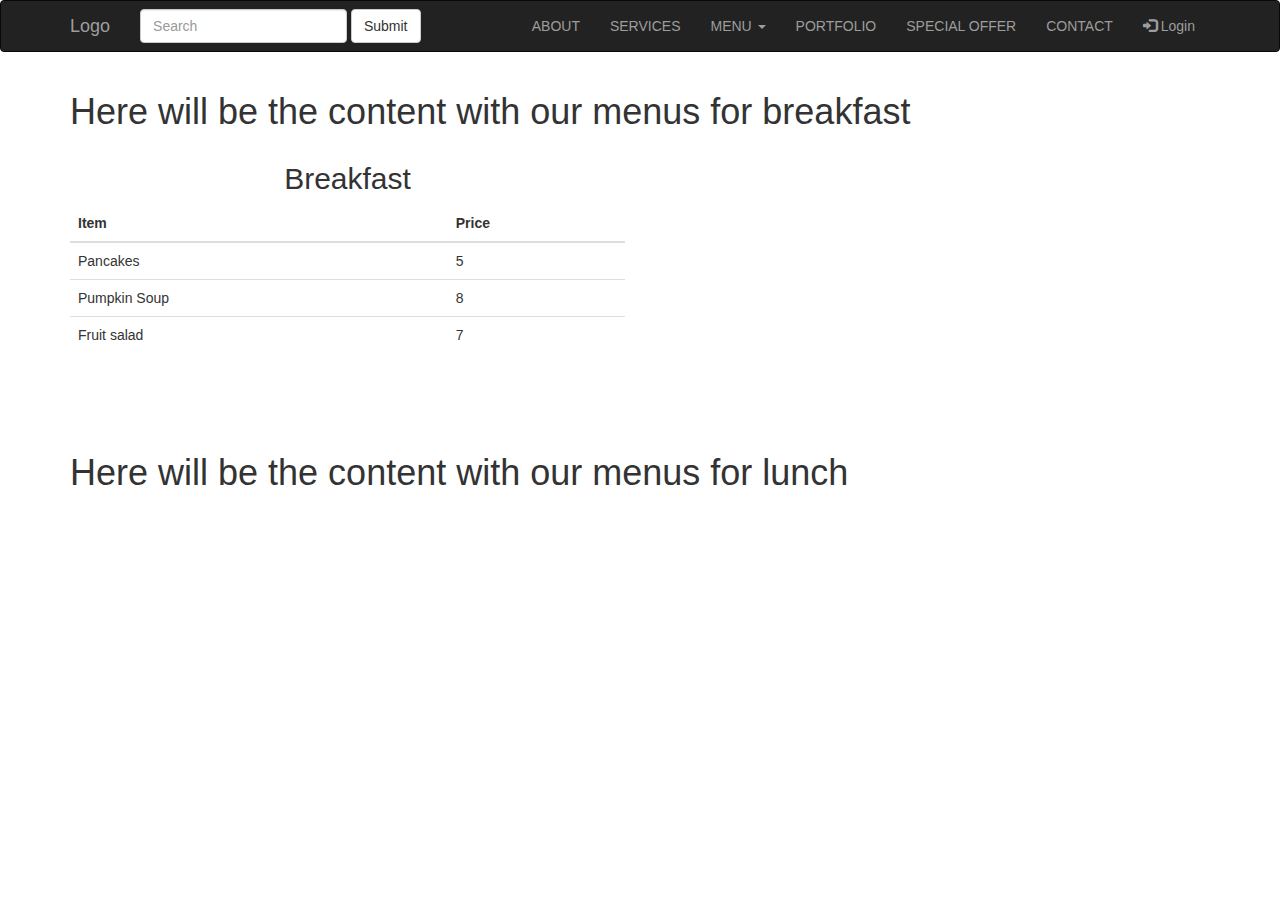
<file: menu.html>
<!DOCTYPE html>
<html>
	<head>
			<title>VegKitchenMenuPage</title>			
			<meta charset="utf-8">			
			<meta name="viewport" content="width=device-width, initial-scale=1">
			 
			<!-- Latest compiled and minified CSS -->
			<link rel="stylesheet" href="https://maxcdn.bootstrapcdn.com/bootstrap/3.3.7/css/bootstrap.min.css">
			<!-- custom css -->
			<link rel="stylesheet" type="text/css" href="css/style.css">
	</head>
	<body>
			<!--NAVIGATION Starts -->
			<!-- Navbar at the top of the page that collapses on smaller screens: -->
			<nav class="navbar navbar-inverse " id="MyNavbar">
			  <div class="container">
				<div class="navbar-header">
				  <button type="button" class="navbar-toggle" data-toggle="collapse" data-target="#myNavbar">
					<span class="icon-bar"></span>
					<span class="icon-bar"></span>
					<span class="icon-bar"></span> 
				  </button>
				  <a class="navbar-brand" href="#myPage">Logo</a>
				</div>	
				<div class="collapse navbar-collapse" id="myNavbar">
				<!-- -->
					<form class="navbar-form navbar-left">
					  <div class="form-group">
						<input type="text" class="form-control" placeholder="Search">
					  </div>
					  <button type="submit" class="btn btn-default">Submit</button>
					</form>
				<!--Navbar-right -->
				  <ul class="nav navbar-nav navbar-right">
						<li><a href="index.html">ABOUT</a></li>
						<li><a href="index.html">SERVICES</a></li>
						<li class="dropdown">
							<a class="dropdown-toggle" data-toggle="dropdown" href="#">MENU
							<span class="caret"></span></a>
							<ul class="dropdown-menu">
							  <li><a href="#Breakfast">Breakfast</a></li>
							  <li><a href="#Lunch">Lunch</a></li>
							  <li><a href="#Dinner">Dinner</a></li>
							</ul>
						</li>
						<li><a href="index.html">PORTFOLIO</a></li>
						<li><a href="index.html">SPECIAL OFFER</a></li>
						<li><a href="index.html">CONTACT</a></li>	
						<li><a href="#"><span class="glyphicon glyphicon-log-in"></span> Login</a></li>			
				  </ul>
				</div>
			  </div>
			</nav> <!--/nav -->
			<!--NAVIGATION Ends -->

			<!-- Section Beakfast -->
			<section class="menuVeg" id="Breakfast">
				<div class="container">
					<h1>Here will be the content with our menus for breakfast</h1>
					<div class="menuTable">
						<div class="row">
							<div class="col-sm-6">
								<h2 class="text-center">Breakfast</h2>
								<!-- Table Breakfast -->										             
								  <table class="table" id="tableBreakfast">
								    <thead>
								      <tr>
								        <th>Item</th>
								        <th>Price</th>
								      </tr>
								    </thead>
								    <tbody>
								      <tr>
								        <td>Pancakes</td>
								        <td>5</td>
								      </tr>
								      <tr>
								        <td> Pumpkin Soup </td>
								        <td>8</td>						        
								      </tr>
								      <tr>
								        <td>Fruit salad</td>
								        <td>7</td>					        
								      </tr>
								    </tbody>
								  </table>								
							</div>
							<div class="col-sm-6">
								
								<br />
							</div>
						</div><!-- ./row -->
						
					</div><!-- ./menuTable-->
				</div>

			<!-- Section Lunch -->	
			</section>
			<br /><br /><br />
			<section class="menuVeg" id="Lunch">
				<div class="container">
					<h1>Here will be the content with our menus for lunch</h1>
				</div>
			</section>
	
			<!-- jQuery library -->
			<script src="https://ajax.googleapis.com/ajax/libs/jquery/3.1.1/jquery.min.js"></script>
			<!-- Latest compiled JavaScript -->
			<script src="https://maxcdn.bootstrapcdn.com/bootstrap/3.3.7/js/bootstrap.min.js"></script>
			<!-- custom script -->
			<script src="js/script.js"></script>
	</body>
	
</html>
</file>
<file: css/style.css>
/*=====================
    jumbotron Starts
 ======================*/
.jumbotron {
	background-image: url("images/cake2.jpg");
	padding: 100px 25px;		
	background-position: 0% 25%;
	background-size: cover;
	background-repeat: no-repeat;
    background-color:  #009933;
    color: #ffffff;
    margin-bottom: 0px;
}

/*=====================
    jumbotron Ends 
 ======================*/
 
#about{
    padding-left: 10%;
    text-align: left;
}
#about p{  
    text-align: left;
}

#values{
    padding-right: 5%;
    text-align: left;
}
#values p{  
    text-align: left;
}
#services{
    background-color: #ffffb3;
}

#specialOffer{
    background-color: #b3ffb3;
    padding-left: 10%;
    padding-right: 10%;
}

.bg-grey {
    background-color: #f6f6f6;
}
#myPage .logo-small {
    color: #80ff80;
    font-size: 50px;
}

#myPage .logo {
    color: #80ff80;
    font-size: 75px;
}
@media screen and (max-width: 768px) {
    #myPage .col-sm-4 {
        text-align: center;
        margin: 25px 0;
    }
}
/*Styling Thumbnail Images */
#myPage .thumbnail {
    padding: 0 0 15px 0;
    border: none;
    border-radius: 0;
}

#myPage .thumbnail img {
    width: 100%;
    height: 100%;
    margin-bottom: 10px;
}

/* to style the carousel */
#myPage .carousel-control.right, .carousel-control.left {
    background-image: none;
    color: #009933;
}

#myPage .carousel-indicators li {
    border-color: #009933;
}

#myPage .carousel-indicators li.active {
    background-color: #009933;
}

.item h4 {
    font-size: 19px;
    line-height: 1.375em;
    font-weight: 400;
    font-style: italic;
    margin: 70px 0;
}

.item span {
    font-style: normal;
}


/*=====================
    specialOffer Starts
 ======================*/
.panel {
    border: 1px solid #3399ff; 
    border-radius:0;
    transition: box-shadow 0.5s;
}

.panel:hover {
    box-shadow: 5px 0px 40px rgba(0,0,0, .2);
}

.panel-footer .btn:hover {
    border: 1px solid #009933;
    background-color: #fff;
    color: #009933;
}

.panel-heading {
    background-color: #ffff66;
    padding: 25px;
    border-bottom: 1px solid transparent;
    border-top-left-radius: 0px;
    border-top-right-radius: 0px;
    border-bottom-left-radius: 0px;
    border-bottom-right-radius: 0px;
}

.panel-footer {
    background-color: #cce6ff;
}

.panel-footer h3 {
    font-size: 32px;
}

.panel-footer h4 {
    color: #0073e6;
    font-size: 14px;
}

.panel-footer .btn {
    margin: 15px 0;
    background-color: #009933;
    color: #fff;
}
/*=====================
    specialOffer Ends
 ======================*/

/*=====================
     Navbar Starts
 ======================*/
/*#myPage .navbar {
    margin-bottom: 0;
    background-color: grey;
    z-index: 9999;
    border: 0;
    font-size: 14px;
    line-height: 1.42857143;
    letter-spacing: 2px;
    border-radius: 0;
}

#myPage .navbar li a, .navbar .navbar-brand {
    font-weight: bold;
    color: #3399ff;
}

#myPage .navbar-nav li a:hover, .navbar-nav li.active a {
    color: #009933;
    background-color: #fff;
}

#myPage .navbar-default .navbar-toggle {
    border-color: transparent;
    color: #fff;
}*/

/*=====================
     Navbar ends
 ======================*/


#tableSection  p {
    text-align: center;
}
#tableOne thead tr th{
    text-align: center;
}

/*=========================
    Service Start
===========================*/

#service{ 
    padding: 96px 0px;
}

#service .block-top{
    text-align: center;
}

#service .service-header{
    margin: 0px;
}
#service .service-header h1{
    color:#636C6C;
    font-size: 36px;
    font-family: 'Raleway', sans-serif;
    font-weight: 700; 
}
#service .service-header p{
    color:#AFB8B8;
    font-size: 16px; 
    font-family: 'Raleway', sans-serif;
    font-weight: 400;
    line-height: 24px;
}

#service .block-bottom{}
#service .service-tab{}
#service .service-tab ul{
    float: left;
    list-style: outside none none;
    padding: 0;
    margin-right: 150px;
}
#service .service-tab ul li{ 
    border-right: 1px solid #DBE2E2;
}
#service .service-tab ul li a{
    color: #9FA9A9; 
    padding-top: 23px; 
    padding-bottom: 17px;
    font-size: 20px; 
    font-family: 'Raleway', sans-serif;
    font-weight: 400;
    display: block;
    padding-right: 60px;
}
#service .service-tab ul li a i{
    font-size: 45px;
    margin-right: 40px;
    position: relative;
    top: 10px;
}
#service .service-tab ul li a:hover{
    border-right: 10px solid #5DCA88;
    padding-right: 50px;
}
#service .service-tab ul li a:hover i{
    color: #5DCA88;
}

.edit-tab{
    overflow: hidden;
}
.edit-tab h1{
    color: #636C6C;
    font-size: 24px;
    font-family: 'Raleway', sans-serif;
    font-weight: 700;
    margin: 0px;
    padding-bottom: 30px;
    padding-top:50px;
}

.edit-tab p{
    color:#AFB8B8;
    font-size: 16px;
    font-family: 'Raleway', sans-serif;
    font-weight: 400;
    line-height: 24px;
    margin: 0px;
}

.edit-tab-content{
    padding-top: 30px;
}
.teb-icon-edit{ 
    height: 170px;
    width: 170px; 
    margin: 0 auto;
    color:#5DCA88;}
.teb-icon-edit i{
    font-size: 170px;
}

/*=========================
      Service ends
===========================*/

#contact{
    padding-left: 15%;
    padding-right: 10%;
}

footer{    
     min-height: 100px;
     background-color:  #009933;
     color: #ffffff;
}
</file>
